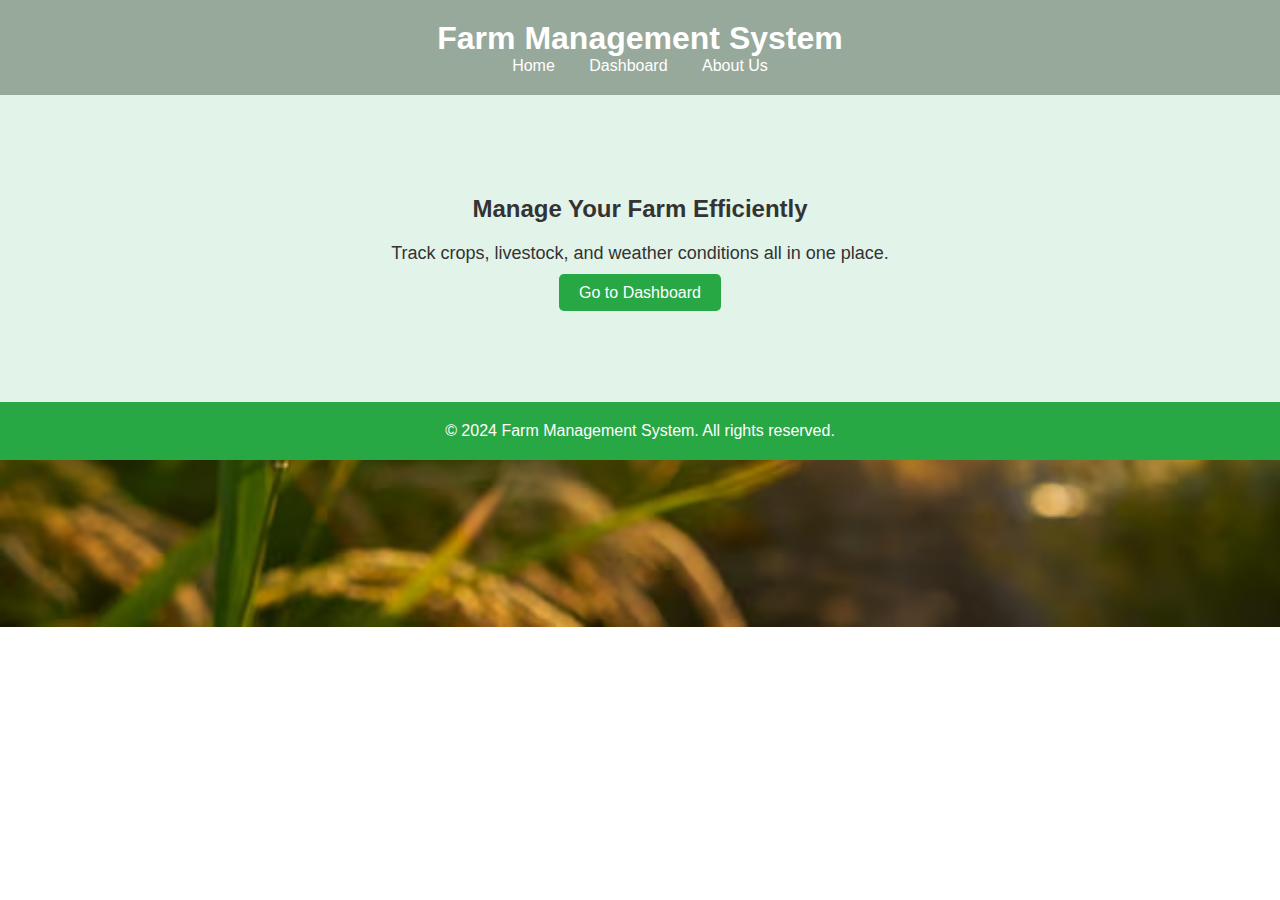
<file: index.html>
<!DOCTYPE html>
<html lang="en">
<head>
    <meta charset="UTF-8">
    <meta name="viewport" content="width=device-width, initial-scale=1.0">
    <title>Farm Management</title>
    <link rel="stylesheet" href="styles.css">
</head>
<body>
    <header>
        <nav>
            <h1>Farm Management System</h1>
            <ul>
                <li><a href="index.html">Home</a></li>
                <li><a href="dashboard.html">Dashboard</a></li>
                <li><a href="#">About Us</a></li>
            </ul>
        </nav>
    </header>

    <section class="hero">
        
        <h2>Manage Your Farm Efficiently</h2>
        <p>Track crops, livestock, and weather conditions all in one place.</p>
        <a href="dashboard.html" class="btn">Go to Dashboard</a>
    </section>

    <footer>
        <p>&copy; 2024 Farm Management System. All rights reserved.</p>
    </footer>
</body>
</html>
</file>
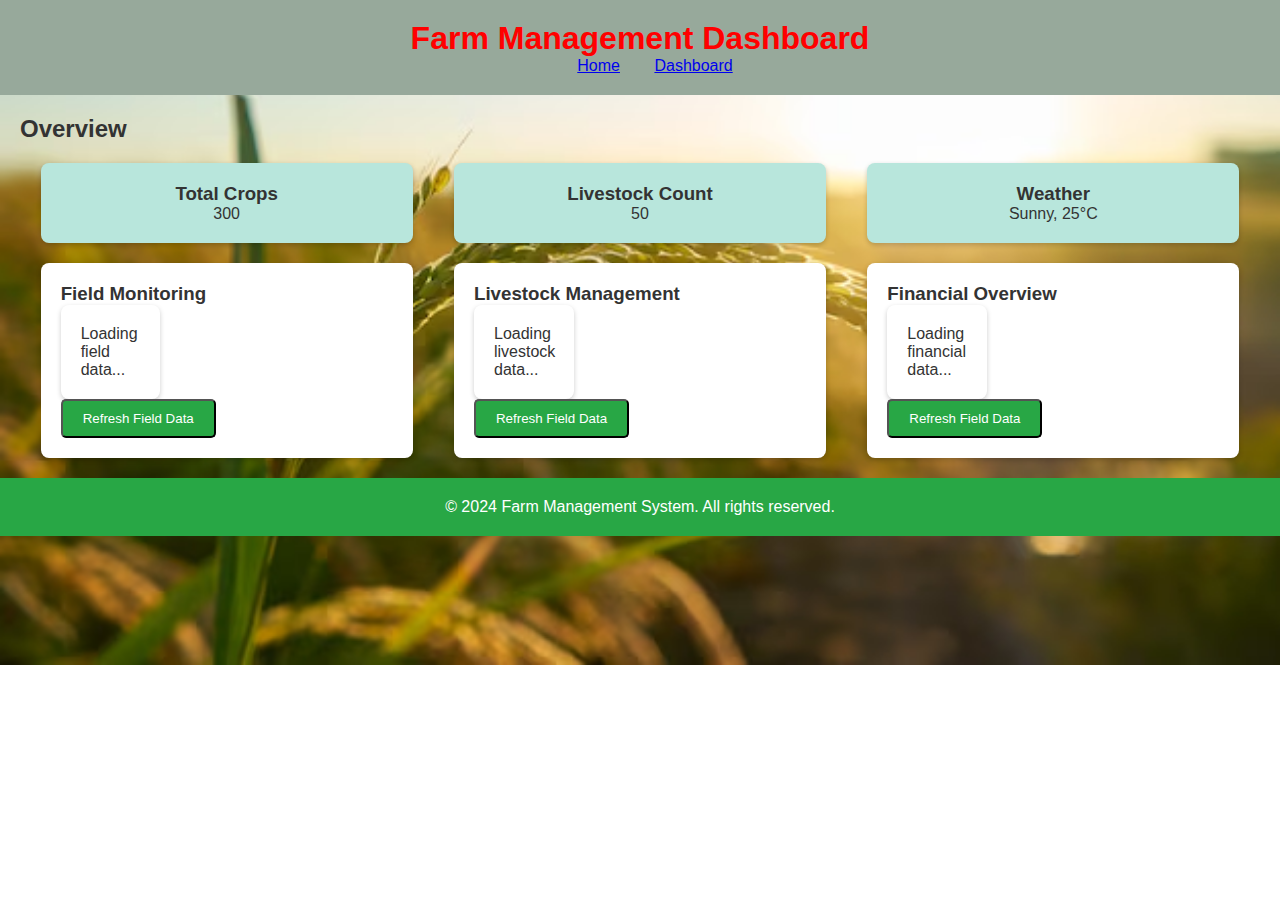
<file: dashboard.html>
<!DOCTYPE html>
<html lang="en">
<head>
    <meta charset="UTF-8">
    <meta name="viewport" content="width=device-width, initial-scale=1.0">
    <title>Transparent Farm Dashboard</title>
    <link rel="stylesheet" href="styles.css">
</head>
<body>
    <header>
        <nav>
            <h1 style="text-align: center; color: red;">Farm Management Dashboard</h1>
       
            <ul>
                <li></li><a href="index.html">Home</a></li>
                <li></li><a href="dashboard.html">Dashboard</a></li>
            </ul>
        </nav>
    </header>

    <div class="container">
        <h2>Overview</h2>
        <div class="overview">
            <div class="card">
                <h3>  Total Crops</h3>
                <p id="totalCrops">300</p>
            </div>
            <div class="card">
                <h3>Livestock Count</h3>
                <p id="livestockCount">50</p>
            </div>
            <div class="card">
                <h3> Weather</h3>
                <p id="weatherCondition">Sunny, 25°C</p>
            </div>
        </div>

        <section class="details">
            <div class="field-monitoring">
                <h3>Field Monitoring</h3>
                <div id="fieldData">Loading field data...</div>
                <button id="refreshFieldBtn" class="btn">Refresh Field Data</button>
            </div>

            <div class="livestock-management">
                <h3>Livestock Management</h3>
                <div id="livestockData">Loading livestock data...</div>
                <button id="refreshFieldBtn" class="btn">Refresh Field Data</button>
            </div>

            <div class="financial-overview">
                <h3>Financial Overview</h3>
                <div id="financialData">Loading financial data...</div>
                <button id="refreshFieldBtn" class="btn">Refresh Field Data</button>
            </div>
        </section>
    </div>

    <footer>
        <p>&copy; 2024 Farm Management System. All rights reserved.</p>
    </footer>

    <script src="app.js"></script>
</body>
</html>
</file>
<file: styles.css>
* {
    box-sizing: border-box;
    margin: 0;
    padding: 0;
}

body {
    font-family: Arial, sans-serif;
    background-color: #edbfea;
    color: #333;
    background: url('farm.jpg.avif') no-repeat center center/cover;
}

header {
    background-color: #97a99b;
    padding: 20px;
    text-align: center;
}

header nav h1 {
    color: white;
}

header nav ul {
    list-style-type: none;
    padding: 0;
}

header nav ul li {
    display: inline;
    margin: 0 15px;
}

header nav ul li a {
    color: white;
    text-decoration: none;
}

.hero {
    text-align: center;
    padding: 100px 0;
    background: #e2f3e9;
}

.hero h2 {
    margin-bottom: 20px;
    color: #333;
}

.hero p {
    font-size: 18px;
    margin-bottom: 20px;
}

.btn {
    background-color: #28a745;
    color: white;
    padding: 10px 20px;
    border-radius: 5px;
    text-decoration: none;
}

.btn:hover {
    background-color: #344f0e;
}

.container {
    padding: 20px;
}

.overview {
    display: flex;
    justify-content: space-around;
    margin: 20px 0;
}

.card {
    background-color: rgb(184, 230, 220);
    padding: 20px;
    border-radius: 8px;
    box-shadow: 0 2px 5px rgba(0, 0, 0, 0.2);
    text-align: center;
    width: 30%;
}

.details {
    display: flex;
    justify-content: space-around;
}

.details div {
    background-color: white;
    padding: 20px;
    border-radius: 8px;
    box-shadow: 0 2px 5px rgba(0, 0, 0, 0.2);
    width: 30%;
}

footer {
    text-align: center;
    padding: 20px;
    background-color: #28a745;
    color: white;
    position: relative;
    bottom: 0;
    width: 100%;
}
</file>
